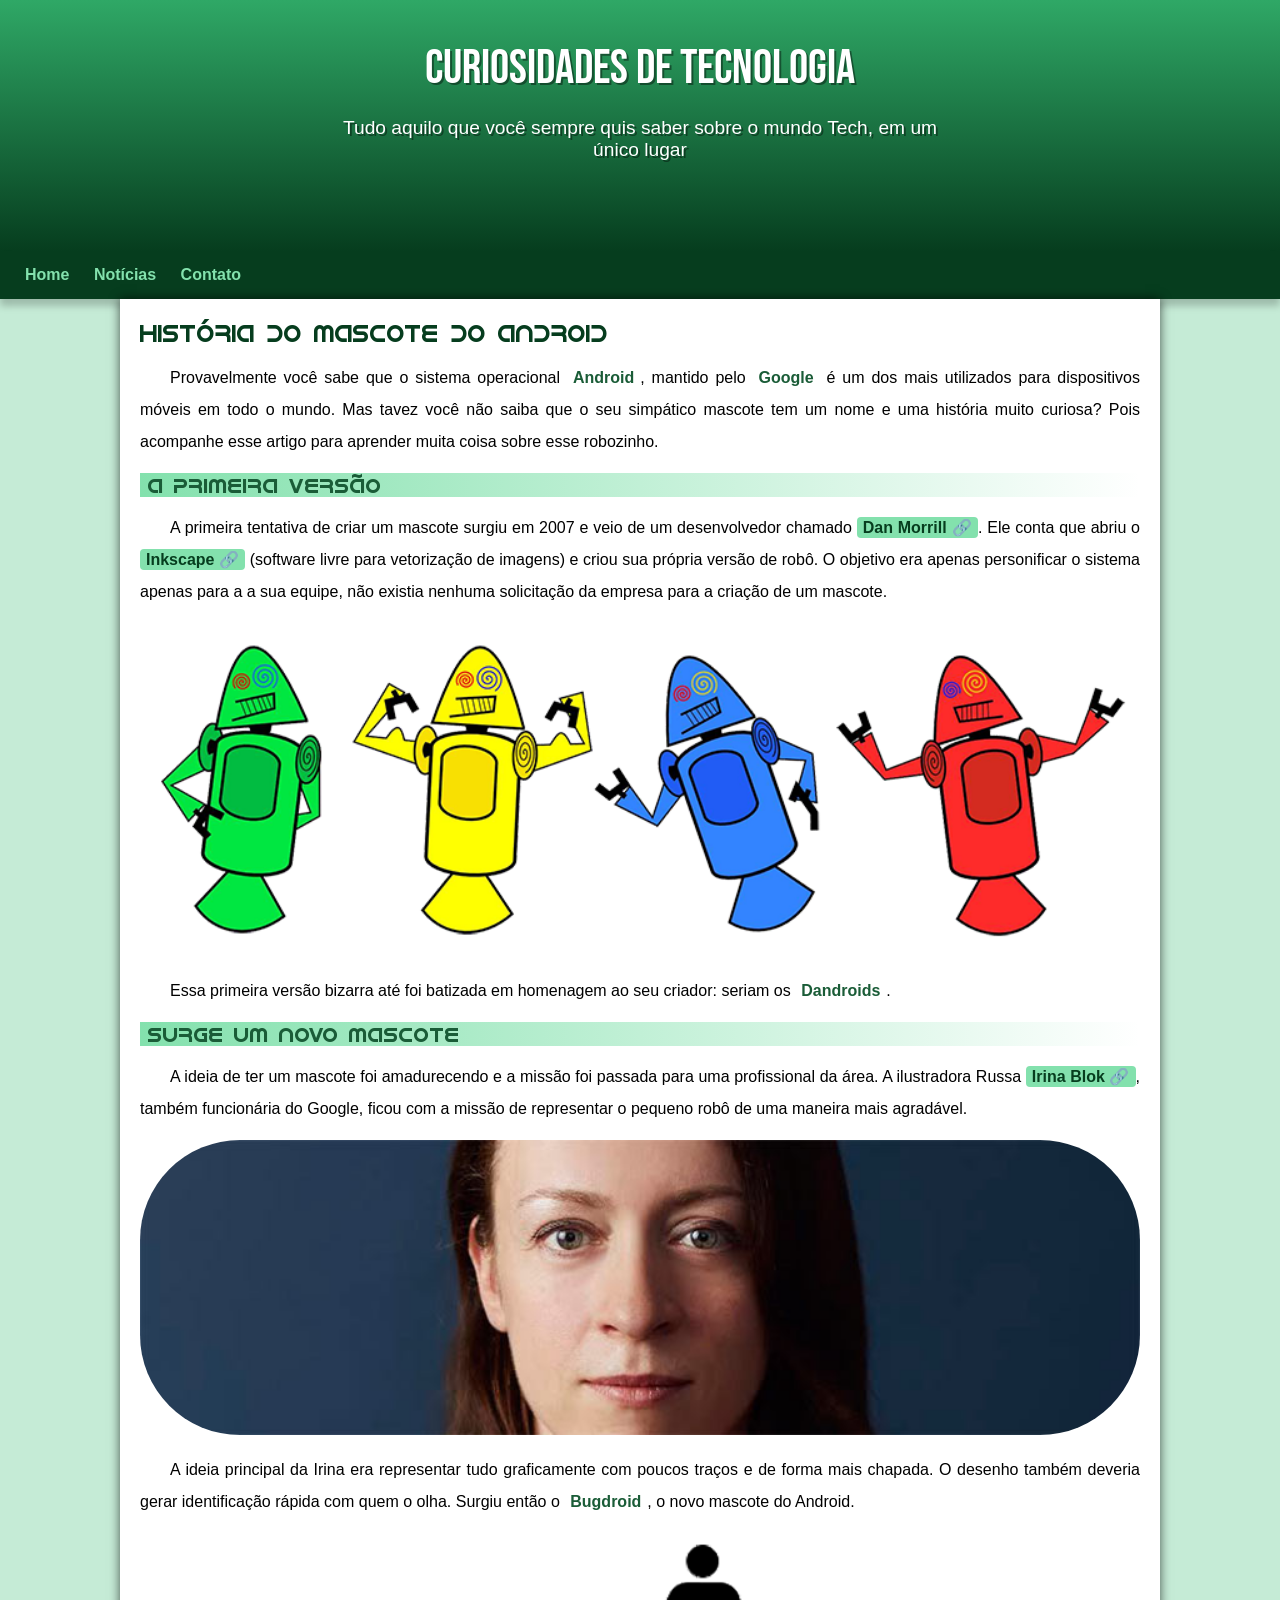
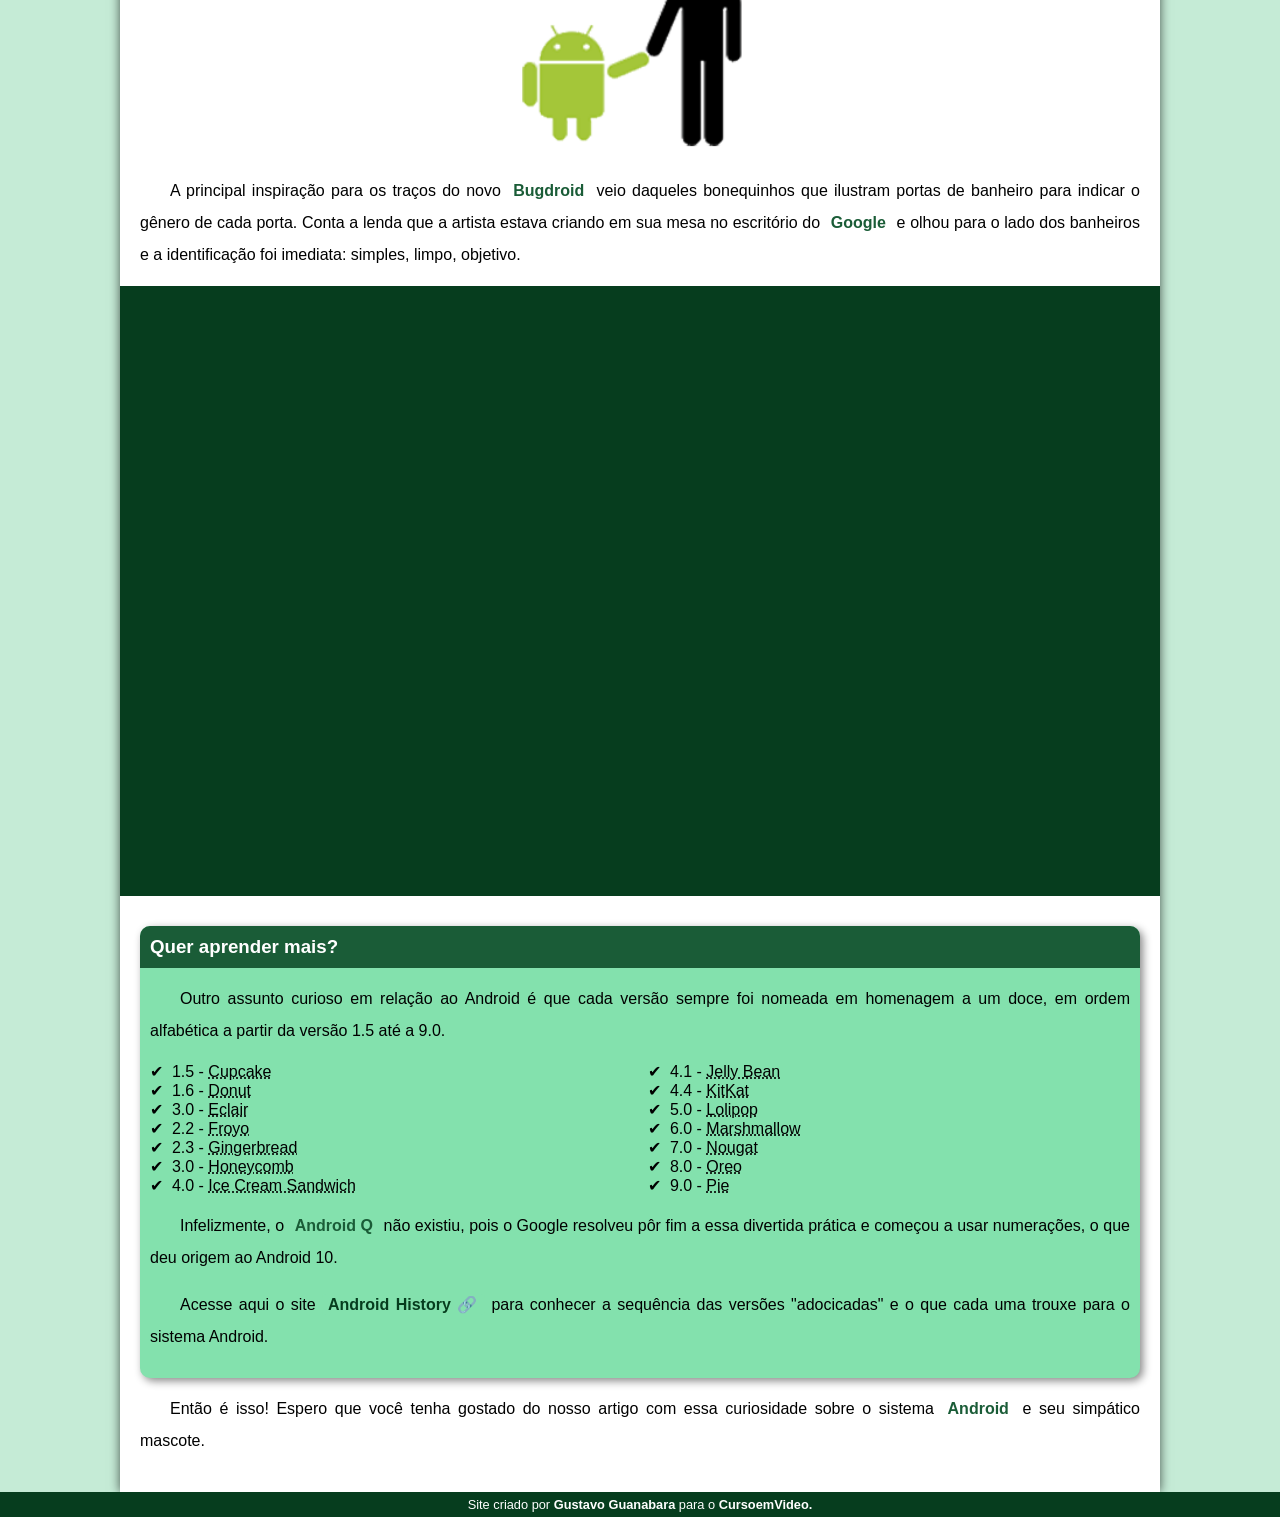
<file: index.html>
<!DOCTYPE html>
<html lang="pt-br">
<head>
    <meta charset="UTF-8">
    <meta http-equiv="X-UA-Compatible" content="IE=edge">
    <meta name="viewport" content="width=device-width, initial-scale=1.0">
    <title>Como surgiu o mascote do Android?</title>
    <link rel="shortcut icon" href="imagens/favicon.ico" type="image/x-icon">
    <link rel="stylesheet" href="Style/style.css">
</head>
<body>

    <header>
        <h1>Curiosidades de Tecnologia</h1>
        <p>Tudo aquilo que você sempre quis saber sobre o mundo Tech, em um único lugar</p>
    </header>
    <nav>
        <a href="#">Home</a>
        <a href="#">Notícias</a>
        <a href="#">Contato</a>

    </nav>
    <main>
        <article>
            <h1>História do Mascote do Android</h1>

            <p>Provavelmente você sabe que o sistema operacional <strong>Android</strong>, mantido pelo <strong>Google</strong> é um dos mais utilizados para dispositivos móveis em todo o mundo. Mas tavez você não saiba que o seu simpático mascote tem um nome e uma história muito curiosa? Pois acompanhe esse artigo para aprender muita coisa sobre esse robozinho.</p>

            <h2>A primeira versão</h2>

            <p>A primeira tentativa de criar um mascote surgiu em 2007 e veio de um desenvolvedor chamado <a href="https://androidcommunity.com/dan-morrill-shows-us-the-android-mascot-that-almost-was-20130103/" target="_blank" class="externo">Dan Morrill</a>. Ele conta que abriu o <a href="https://inkscape.org/pt/" target="_blank" class="externo" >Inkscape</a> (software livre para vetorização de imagens) e criou sua própria versão de robô. O objetivo era apenas personificar o sistema apenas para a a sua equipe, não existia nenhuma solicitação da empresa para a criação de um mascote.</p>

            <picture>
                <source media="(max-width: 670px)" srcset="imagens/dan-droids-pq.png">
                <img src="imagens/dan-droids.png" alt="Primeiro mascote do Android"></picture>

            <p>Essa primeira versão bizarra até foi batizada em homenagem ao seu criador: seriam os <strong>Dandroids</strong>.</p>

            <h2>Surge um novo mascote</h2>

            <p>A ideia de ter um mascote foi amadurecendo e a missão foi passada para uma profissional da área. A ilustradora Russa <a href="https://www.irinablok.com/android" target="_blank" class="externo">Irina Blok</a>, também funcionária do Google, ficou com a missão de representar o pequeno robô de uma maneira mais agradável.</p>

            <picture>
                <source media="(max-width:670px)" srcset="imagens/irina-blok-pq.jpg">
                <img src="imagens/irina-blok.jpg" alt="Irina Block, criadora do Bugdroid"></picture>

            <p>A ideia principal da Irina era representar tudo graficamente com poucos traços e de forma mais chapada. O desenho também deveria gerar identificação rápida com quem o olha. Surgiu então o <strong>Bugdroid</strong>, o novo mascote do Android.</p>

            <img src="imagens/bugdroid.png" class="pequena" alt="Bugdroid">

            <p>A principal inspiração para os traços do novo <strong>Bugdroid</strong> veio daqueles bonequinhos que ilustram portas de banheiro para indicar o gênero de cada porta. Conta a lenda que a artista estava criando em sua mesa no escritório do <strong>Google</strong> e olhou para o lado dos banheiros e a identificação foi imediata: simples, limpo, objetivo.</p>

            <div class="video"><iframe width="560" height="315" src="https://www.youtube.com/embed/l2UDgpLz20M" title="YouTube video player" frameborder="0" allow="accelerometer; autoplay; clipboard-write; encrypted-media; gyroscope; picture-in-picture; web-share" allowfullscreen></iframe></div>
            
             <aside>
                 <h3>Quer aprender mais?</h3> 
                 
                <p>Outro assunto curioso em relação ao Android é que cada versão sempre foi nomeada em homenagem a um doce, em ordem alfabética a partir da versão 1.5 até a 9.0.</p>

            <ul>

                <li>1.5 - <abbr title="Bolo de Copo">Cupcake</abbr></li> 
                <li>1.6 - <abbr title="Rosquinha">Donut</abbr></li>
                <li>3.0 - <abbr title="Bomba">Eclair</abbr></li>
                <li>2.2 - <abbr title="Iogurte congelado">Froyo</abbr></li>
                <li>2.3 - <abbr title="Biscoite de Gengibre">Gingerbread</abbr></li>
                <li>3.0 - <abbr title="Favo de Mel">Honeycomb</abbr></li>
                <li>4.0 - <abbr title="Sanduíche de sorvete">Ice Cream Sandwich</abbr></li>
                <li>4.1 - <abbr title="Jujuba">Jelly Bean</abbr></li>
                <li>4.4 - <abbr title="KitKat">KitKat</abbr></li>
                <li>5.0 - <abbr title="Pirulito">Lolipop</abbr></li>
                <li>6.0 - <abbr title="Marshmallow">Marshmallow</abbr></li>
                <li>7.0 - <abbr title="Torrone">Nougat</abbr></li>
                <li>8.0 - <abbr title="Oreo">Oreo</abbr></li>
                <li>9.0 - <abbr title="Torta">Pie</abbr></li>
                
            </ul>
                <p>Infelizmente, o <strong>Android Q</strong> não existiu, pois o Google resolveu pôr fim a essa divertida prática e começou a usar numerações, o que deu origem ao Android 10.</p>
    
                <p>Acesse aqui o site <a href="https://www.android.com/intl/en_uk/history/#/donut" target="_blank" class="externo">Android History</a> para conhecer a sequência das versões "adocicadas" e o que cada uma trouxe para o sistema Android.</p>
             </aside>
            

                <p>Então é isso! Espero que você tenha gostado do nosso artigo com essa curiosidade sobre o sistema <strong>Android</strong> e seu simpático mascote.</p>
        </article>
    </main>
    <footer>
        <p>Site criado por <a href="https://gustavoguanabara.github.io" target="_blank">Gustavo Guanabara</a> para o <a href="https://www.youtube.com/cursoemvideo" target="_blank">CursoemVideo.</a></p>
    </footer>
</body>
</html>
</file>
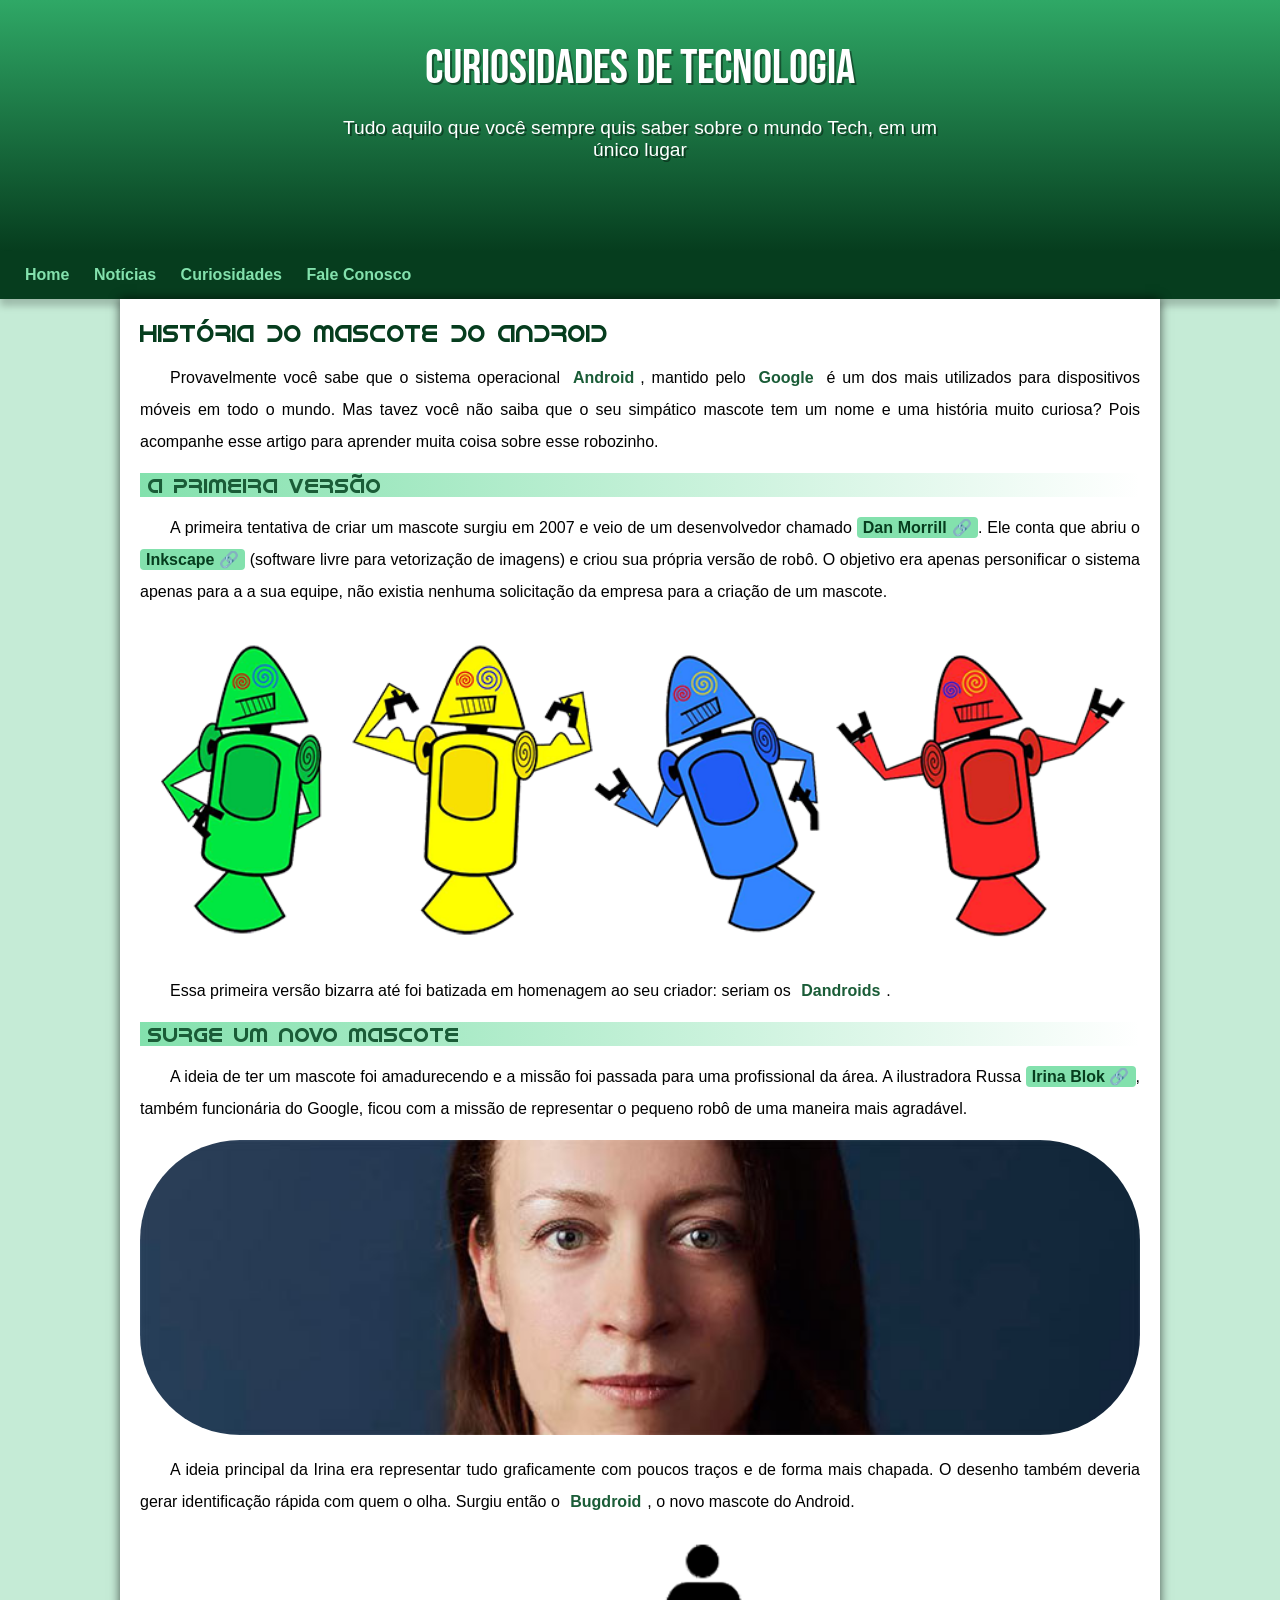
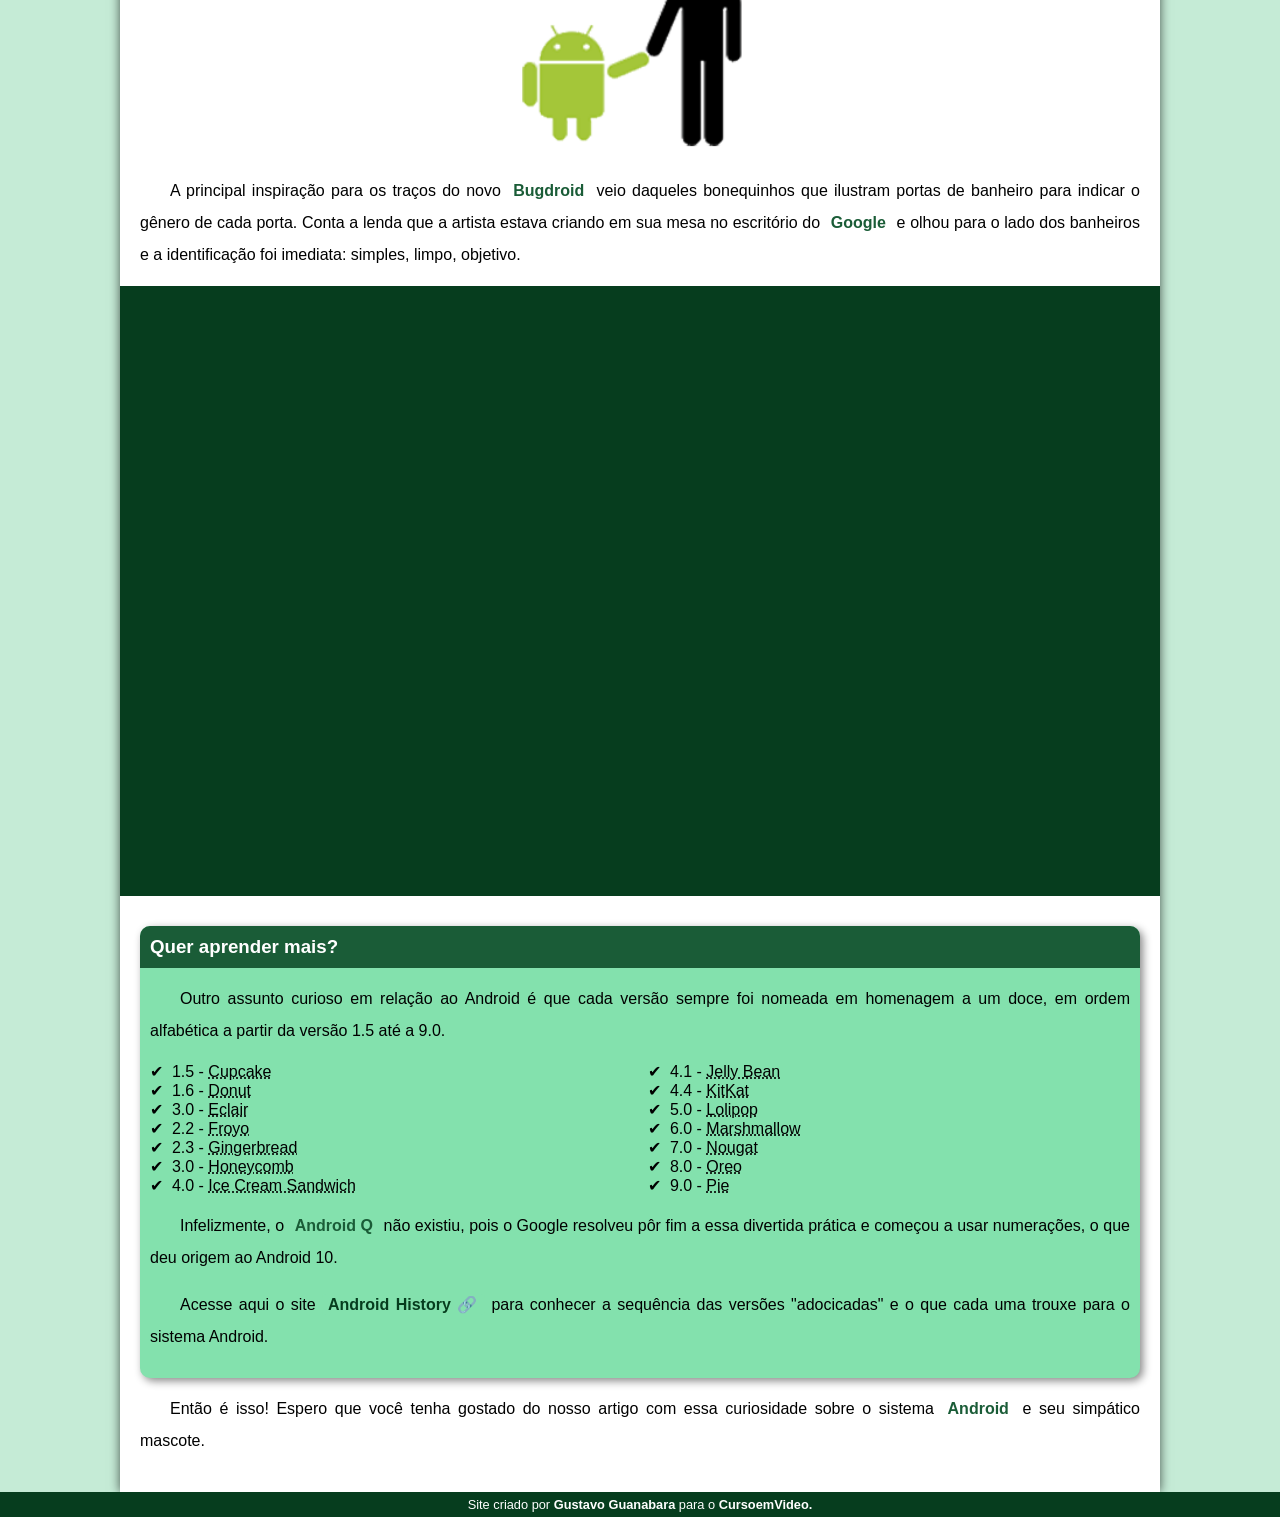
<file: index.html.html>
<!DOCTYPE html>
<html lang="pt-br">
<head>
    <meta charset="UTF-8">
    <meta http-equiv="X-UA-Compatible" content="IE=edge">
    <meta name="viewport" content="width=device-width, initial-scale=1.0">
    <title>Como surgiu o mascote do Android?</title>
    <link rel="shortcut icon" href="imagens/favicon.ico" type="image/x-icon">
    <link rel="stylesheet" href="Style/style.css">
</head>
<body>

    <header>
        <h1>Curiosidades de Tecnologia</h1>
        <p>Tudo aquilo que você sempre quis saber sobre o mundo Tech, em um único lugar</p>
    </header>
    <nav>
        <a href="#">Home</a>
        <a href="#">Notícias</a>
        <a href="#">Curiosidades</a>
        <a href="#">Fale Conosco</a>

    </nav>
    <main>
        <article>
            <h1>História do Mascote do Android</h1>

            <p>Provavelmente você sabe que o sistema operacional <strong>Android</strong>, mantido pelo <strong>Google</strong> é um dos mais utilizados para dispositivos móveis em todo o mundo. Mas tavez você não saiba que o seu simpático mascote tem um nome e uma história muito curiosa? Pois acompanhe esse artigo para aprender muita coisa sobre esse robozinho.</p>

            <h2>A primeira versão</h2>

            <p>A primeira tentativa de criar um mascote surgiu em 2007 e veio de um desenvolvedor chamado <a href="https://androidcommunity.com/dan-morrill-shows-us-the-android-mascot-that-almost-was-20130103/" target="_blank" class="externo">Dan Morrill</a>. Ele conta que abriu o <a href="https://inkscape.org/pt/" target="_blank" class="externo" >Inkscape</a> (software livre para vetorização de imagens) e criou sua própria versão de robô. O objetivo era apenas personificar o sistema apenas para a a sua equipe, não existia nenhuma solicitação da empresa para a criação de um mascote.</p>

            <picture>
                <source media="(max-width: 670px)" srcset="imagens/dan-droids-pq.png">
                <img src="imagens/dan-droids.png" alt="Primeiro mascote do Android"></picture>

            <p>Essa primeira versão bizarra até foi batizada em homenagem ao seu criador: seriam os <strong>Dandroids</strong>.</p>

            <h2>Surge um novo mascote</h2>

            <p>A ideia de ter um mascote foi amadurecendo e a missão foi passada para uma profissional da área. A ilustradora Russa <a href="https://www.irinablok.com/android" target="_blank" class="externo">Irina Blok</a>, também funcionária do Google, ficou com a missão de representar o pequeno robô de uma maneira mais agradável.</p>

            <picture>
                <source media="(max-width:670px)" srcset="imagens/irina-blok-pq.jpg">
                <img src="imagens/irina-blok.jpg" alt="Irina Block, criadora do Bugdroid"></picture>

            <p>A ideia principal da Irina era representar tudo graficamente com poucos traços e de forma mais chapada. O desenho também deveria gerar identificação rápida com quem o olha. Surgiu então o <strong>Bugdroid</strong>, o novo mascote do Android.</p>

            <img src="imagens/bugdroid.png" class="pequena" alt="Bugdroid">

            <p>A principal inspiração para os traços do novo <strong>Bugdroid</strong> veio daqueles bonequinhos que ilustram portas de banheiro para indicar o gênero de cada porta. Conta a lenda que a artista estava criando em sua mesa no escritório do <strong>Google</strong> e olhou para o lado dos banheiros e a identificação foi imediata: simples, limpo, objetivo.</p>

            <div class="video"><iframe width="560" height="315" src="https://www.youtube.com/embed/l2UDgpLz20M" title="YouTube video player" frameborder="0" allow="accelerometer; autoplay; clipboard-write; encrypted-media; gyroscope; picture-in-picture; web-share" allowfullscreen></iframe></div>
            
             <aside>
                 <h3>Quer aprender mais?</h3> 
                 
                <p>Outro assunto curioso em relação ao Android é que cada versão sempre foi nomeada em homenagem a um doce, em ordem alfabética a partir da versão 1.5 até a 9.0.</p>

            <ul>

                <li>1.5 - <abbr title="Bolo de Copo">Cupcake</abbr></li> 
                <li>1.6 - <abbr title="Rosquinha">Donut</abbr></li>
                <li>3.0 - <abbr title="Bomba">Eclair</abbr></li>
                <li>2.2 - <abbr title="Iogurte congelado">Froyo</abbr></li>
                <li>2.3 - <abbr title="Biscoite de Gengibre">Gingerbread</abbr></li>
                <li>3.0 - <abbr title="Favo de Mel">Honeycomb</abbr></li>
                <li>4.0 - <abbr title="Sanduíche de sorvete">Ice Cream Sandwich</abbr></li>
                <li>4.1 - <abbr title="Jujuba">Jelly Bean</abbr></li>
                <li>4.4 - <abbr title="KitKat">KitKat</abbr></li>
                <li>5.0 - <abbr title="Pirulito">Lolipop</abbr></li>
                <li>6.0 - <abbr title="Marshmallow">Marshmallow</abbr></li>
                <li>7.0 - <abbr title="Torrone">Nougat</abbr></li>
                <li>8.0 - <abbr title="Oreo">Oreo</abbr></li>
                <li>9.0 - <abbr title="Torta">Pie</abbr></li>
                
            </ul>
                <p>Infelizmente, o <strong>Android Q</strong> não existiu, pois o Google resolveu pôr fim a essa divertida prática e começou a usar numerações, o que deu origem ao Android 10.</p>
    
                <p>Acesse aqui o site <a href="https://www.android.com/intl/en_uk/history/#/donut" target="_blank" class="externo">Android History</a> para conhecer a sequência das versões "adocicadas" e o que cada uma trouxe para o sistema Android.</p>
             </aside>
            

                <p>Então é isso! Espero que você tenha gostado do nosso artigo com essa curiosidade sobre o sistema <strong>Android</strong> e seu simpático mascote.</p>
        </article>
    </main>
    <footer>
        <p>Site criado por <a href="https://gustavoguanabara.github.io" target="_blank">Gustavo Guanabara</a> para o <a href="https://www.youtube.com/cursoemvideo" target="_blank">CursoemVideo.</a></p>
    </footer>
</body>
</html>
</file>
<file: Style/style.css>
@charset "UTF-8";

@import url('https://fonts.googleapis.com/css2?family=Bebas+Neue&display=swap');

@font-face {
    font-family:'Android';
    src: url('../fontes/idroid.otf') format('opentype');
    font-weight: normal;
}


:root {

    --cor0:#c5ebd6;
    --cor1:#83e1ad;
    --cor2:#3ddc84;
    --cor3:#2fa866;
    --cor4:#1a5c37;
    --cor5:#063d1e;


    --fonte-padrao: arial, verdana, helvetica, sans-serif;
    --fonte-destaque:'Bebas Neue', Cursive; 
    --fonte-android: 'Android', Cursive;



}
* {

    margin: 0px;
    padding: 0px;
}

body {

    background-color: #c5ebd6 ;
    font-family: var(--fonte-padrao);
    
}

a.externo::after {
    content: '\00A0\1F517';
}



header {

    background-image: linear-gradient(to bottom, var(--cor3),var(--cor5));
    min-height: 150px;
    text-align: center;
    padding: 40px;

}

header > h1 {

    color: white;
    font-family: var(--fonte-destaque);
    font-size: 3em;
    font-weight: normal;
    margin-bottom: 20px;
    text-shadow: 2px 2px 0px rgba(0, 0, 0, 0.411);
}
header > p {

    color: white;
    font-family: var(--fonte-padrao);
    font-size: 1.2em;
    max-width: 600px;
    margin: auto;
    padding-right: 10px;
    padding-left: 10px;
    text-shadow: 2px 2px 0px rgba(0, 0, 0, 0.411);
    padding-bottom: 50px;
}

nav {
    min-width: 300px;
    max-width: 2000px;
    background-color: var(--cor5);
    padding: 15px;
    box-shadow: 0px 7px 7px rgba(0, 0, 0, 0.205);
    
}

nav > a {

    padding: 10px;
    border-radius: 5px;
    text-decoration: none;
    color: var(--cor1);
    font-weight: bold;
    transition-duration: 0.5s;
    

}

nav > a:hover

{
    background-color: var(--cor3);
    color: var(--cor5);

}

main {

    min-width: 300px;
    max-width: 1000px;
    padding: 20px;
    margin: auto;
    background-color: white;
    box-shadow: 0px 0px 10px rgba(0, 0, 0, 0.651);
}

main img {
    width: 100%;
    border-radius: 100px;
}

main img.pequena {

    max-width: 350px;
    display: block;
    margin: auto;
}

main h1 {
    color: var(--cor5);
    font-family: var(--fonte-android);
    font-weight: normal;
}

main h2 {

    font-family: var(--fonte-android);
    color: var(--cor4);
    font-size: 1.3em;
    font-weight: normal;
    background-image: linear-gradient(to right, var(--cor1), transparent);
    text-indent: 8px;
}

main p {
    margin: 15px 0px;
    text-align: justify;
    text-indent: 30px;
    font-size: 1em;
    line-height: 2em;
 }

 main strong {
    color: var(--cor4);
    font-weight: bold;
    padding: 2px 6px;

 }
main a {
    text-decoration: none;
    font-weight: bold;
    color: var(--cor5);
    background-color: var(--cor1);
    padding: 2px 6px;
    border-radius: 4px;
}

main a:hover {
    text-decoration: underline;
    color: var(--cor4);
}

div.video  {

    background-color: var(--cor5);
    margin: 0px -20px 30px -20px;
    padding: 20px;
    padding-bottom: 59%;
    position: relative;
}

div.video > iframe {

    position: absolute;
    top: 5%;
    left: 5%;
    width: 90%;
    height: 90%;
}


aside {

    background-color: var(--cor1);
    padding: 10px;
    border-radius: 10px;
    box-shadow:  3px 3px 8px rgba(0, 0, 0, 0.466);
}

aside > h3 {
    background-color: var(--cor4);
    color: white;
    padding: 10px;
    margin: -10px -10px 0px -10px;
    border-radius: 10px 10px 0px 0px;
}

aside > ul {
    list-style-type: '\2714\00A0\00A0';
    list-style-position: inside;
    columns: 2;
}

footer {

    background-color: var(--cor5);
    color: white;
    text-align: center;
    font-size: 0.8em;
    padding: 5px;
    
}


footer a {
    color: white;
    font-weight: bolder;
    text-decoration: none;
}

footer a:hover {

    text-decoration: underline;
    color: var(--cor1);

}
</file>
